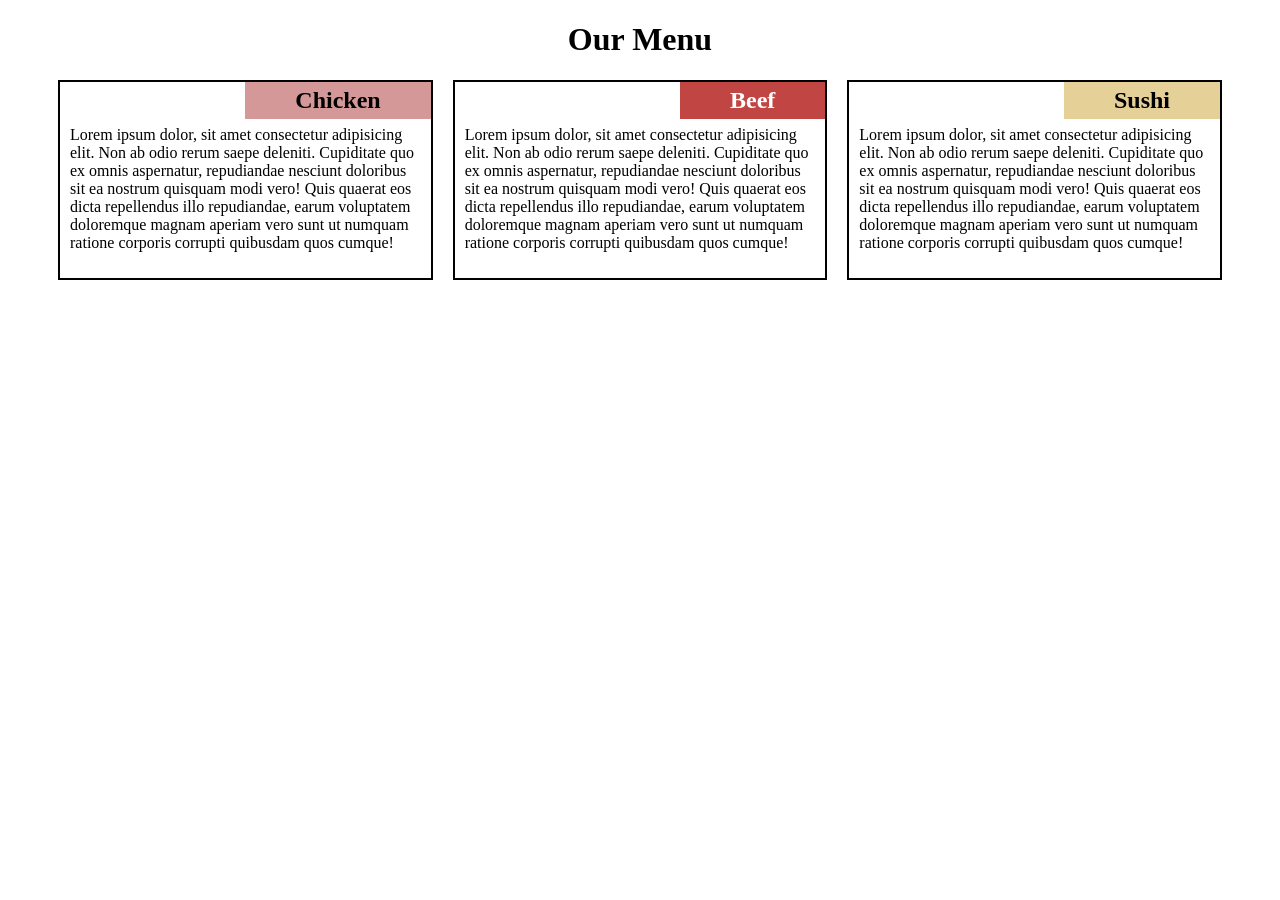
<file: index.html>
<!DOCTYPE html>
<html lang="en">
<head>
    <meta charset="UTF-8">
    <meta http-equiv="X-UA-Compatible" content="IE=edge">
    <meta name="viewport" content="width=device-width, initial-scale=1.0">
    <title>Document</title>
    <link rel="stylesheet" href="index.css">
</head>
<body>
    <h1>Our Menu</h1>
    <div class="parent">
        <div class="child">
            <h2 class="one">
                Chicken
            </h2>
            <br>
            <p>Lorem ipsum dolor, sit amet consectetur adipisicing elit. Non ab odio rerum saepe deleniti. Cupiditate quo ex omnis aspernatur, repudiandae nesciunt doloribus sit ea nostrum quisquam modi vero! Quis quaerat eos dicta repellendus illo repudiandae, earum voluptatem doloremque magnam aperiam vero sunt ut numquam ratione corporis corrupti quibusdam quos cumque!</p>
        </div>

        <div class="child">
            <h2 class="two">
                Beef
            </h2>
            <br>
            <p>Lorem ipsum dolor, sit amet consectetur adipisicing elit. Non ab odio rerum saepe deleniti. Cupiditate quo ex omnis aspernatur, repudiandae nesciunt doloribus sit ea nostrum quisquam modi vero! Quis quaerat eos dicta repellendus illo repudiandae, earum voluptatem doloremque magnam aperiam vero sunt ut numquam ratione corporis corrupti quibusdam quos cumque!</p>
        </div>

        <div class="child">
            <h2 class="three">
                Sushi
            </h2>
            <br>
            <p>Lorem ipsum dolor, sit amet consectetur adipisicing elit. Non ab odio rerum saepe deleniti. Cupiditate quo ex omnis aspernatur, repudiandae nesciunt doloribus sit ea nostrum quisquam modi vero! Quis quaerat eos dicta repellendus illo repudiandae, earum voluptatem doloremque magnam aperiam vero sunt ut numquam ratione corporis corrupti quibusdam quos cumque!</p>
        </div>
    </div>
</body>
</html>
</file>
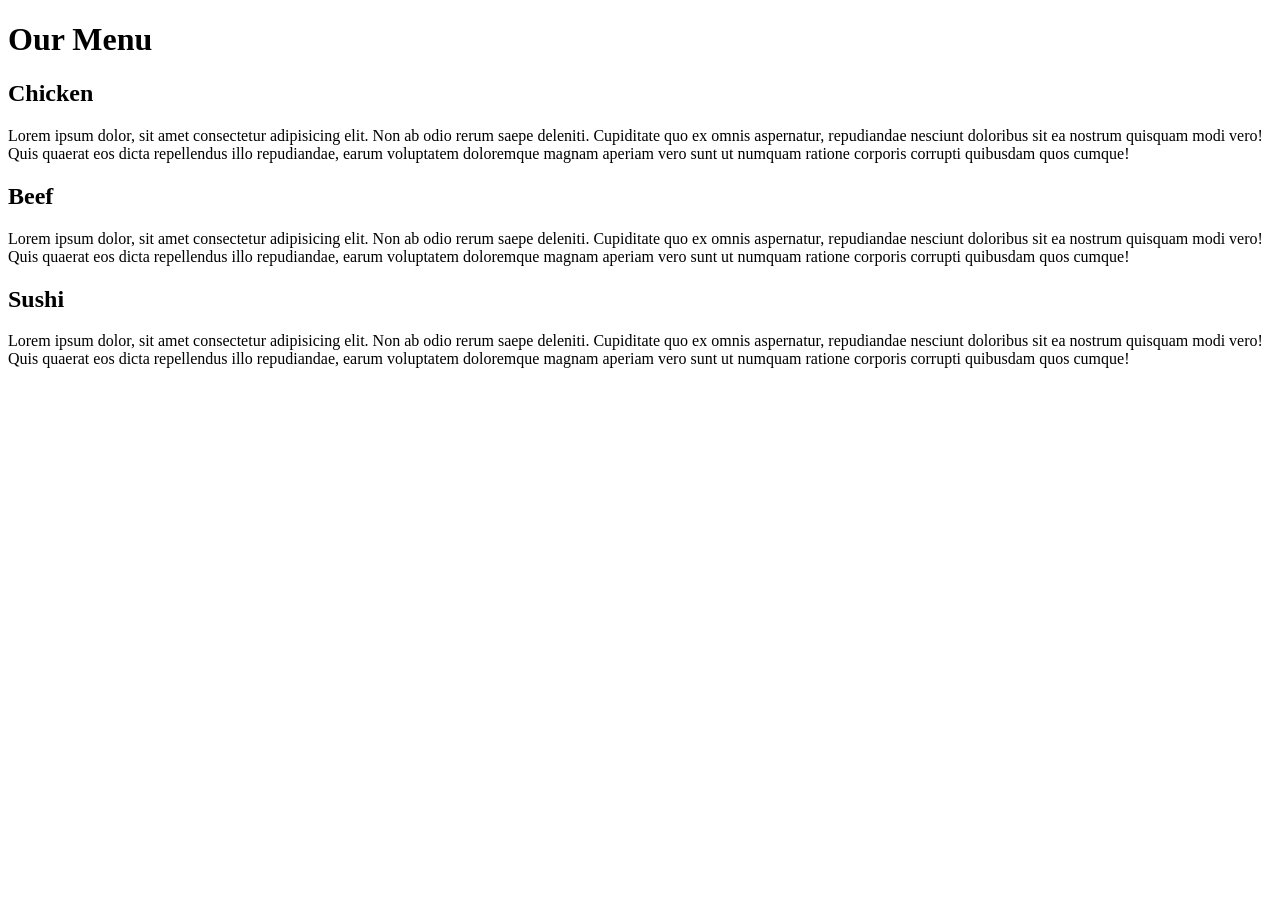
<file: assignment.html>
<!DOCTYPE html>
<html lang="en">
<head>
    <meta charset="UTF-8">
    <meta http-equiv="X-UA-Compatible" content="IE=edge">
    <meta name="viewport" content="width=device-width, initial-scale=1.0">
    <title>Document</title>
</head>
<body>
    <h1>Our Menu</h1>
    <div class="parent">
        <div class="child">
            <h2>
                Chicken
            </h2>
            <p>Lorem ipsum dolor, sit amet consectetur adipisicing elit. Non ab odio rerum saepe deleniti. Cupiditate quo ex omnis aspernatur, repudiandae nesciunt doloribus sit ea nostrum quisquam modi vero! Quis quaerat eos dicta repellendus illo repudiandae, earum voluptatem doloremque magnam aperiam vero sunt ut numquam ratione corporis corrupti quibusdam quos cumque!</p>
        </div>

        <div class="child">
            <h2>
                Beef
            </h2>
            <p>Lorem ipsum dolor, sit amet consectetur adipisicing elit. Non ab odio rerum saepe deleniti. Cupiditate quo ex omnis aspernatur, repudiandae nesciunt doloribus sit ea nostrum quisquam modi vero! Quis quaerat eos dicta repellendus illo repudiandae, earum voluptatem doloremque magnam aperiam vero sunt ut numquam ratione corporis corrupti quibusdam quos cumque!</p>
        </div>

        <div class="child">
            <h2>
                Sushi
            </h2>
            <p>Lorem ipsum dolor, sit amet consectetur adipisicing elit. Non ab odio rerum saepe deleniti. Cupiditate quo ex omnis aspernatur, repudiandae nesciunt doloribus sit ea nostrum quisquam modi vero! Quis quaerat eos dicta repellendus illo repudiandae, earum voluptatem doloremque magnam aperiam vero sunt ut numquam ratione corporis corrupti quibusdam quos cumque!</p>
        </div>
    </div>
</body>
</html>
</file>
<file: index.css>
h1{
    text-align: center;
}

.parent {
    display: flex;
    justify-content: space-between;
    margin-left: 50px;
    margin-right: 50px;
}

.child {
    width: 30%;
    border: 2px solid #000;
    padding: 10px;
    margin-bottom: 20px;
    position: relative;
}

.child h2 {
    position: absolute;
    top: 0;
    right: 0;
    padding: 5px;
    margin: 0;
    padding-left: 50px;
    padding-right: 50px;
}

.one{
    background-color: #D59898;
}

.two{
    background-color: #C14543;
    color: white;
}

.three{
    background-color: #E5D198;
}

/* code for making the page responsive */

/* for desktop view */
@media (min-width: 992px) {
    .parent {
        display: flex;
        justify-content: space-between;
    }

    .child {
        width: calc(33.33% - 20px);
        float: left;
        margin-right: 20px;
    }

    .child:last-child {
        margin-right: 0;
    }
}

/* for tablet view */
@media (min-width: 768px) and (max-width: 991px) {
    .parent {
        display: flex;
        flex-wrap: wrap;
        justify-content: flex-start;
    }

    .child {
        width: 40%;
        /* float: left; */
        margin: 20px;
    }

    .child:nth-child(3) {
        width: 100%;
        float: none;
        clear: both;
    }
}

/* for mobile view */
@media (max-width: 767px) {
    .parent {
        display: flex;
        flex-wrap: nowrap;
    }

    .child {
        width: 33.33%;
        float: left;
        margin-right: 20px;
    }

    .child:last-child {
        margin-right: 0;
    }
}
</file>
